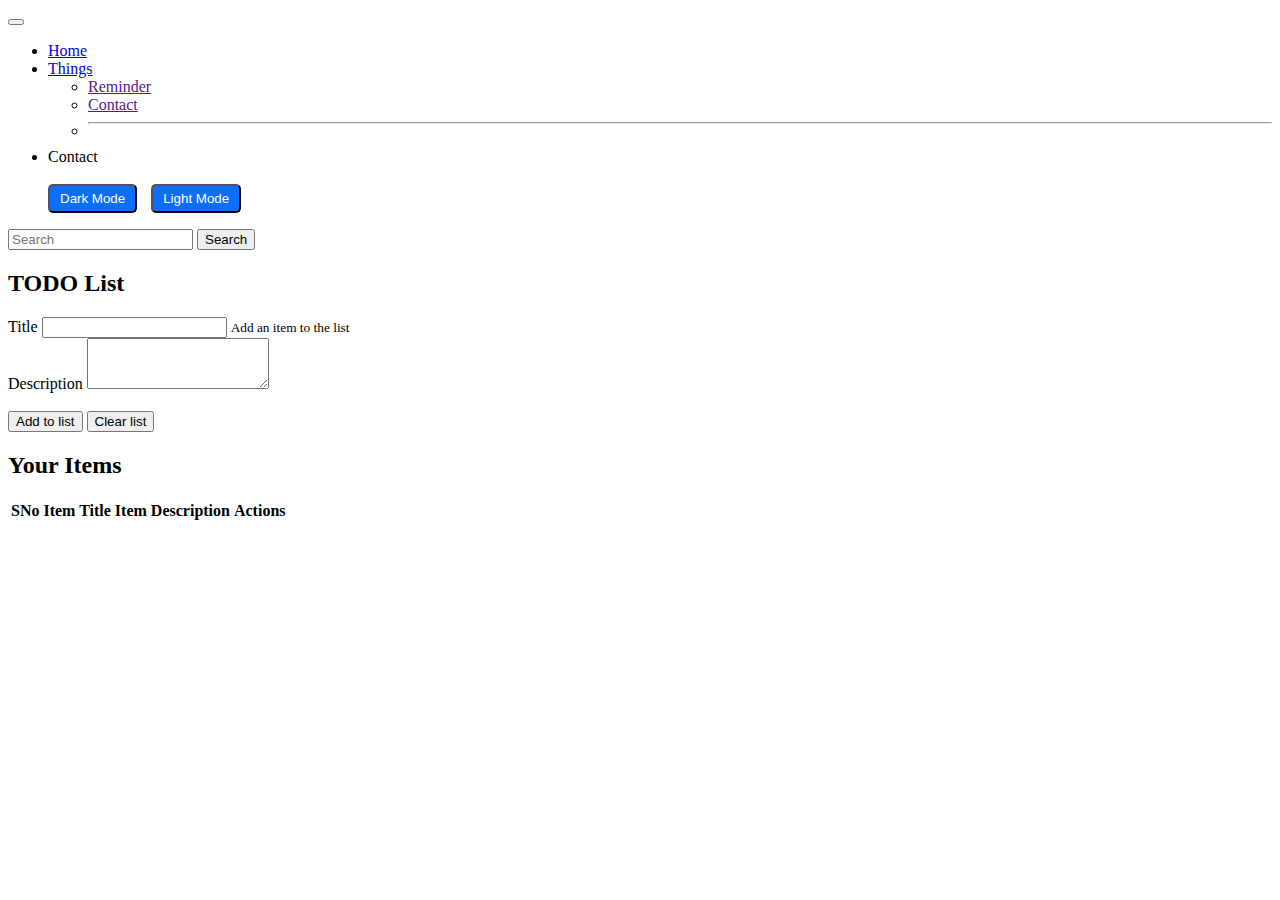
<file: index.html>
<!DOCTYPE html>
<html lang="en">
  <head>
    <meta charset="utf-8" />
    <meta name="viewport" content="width=device-width, initial-scale=1" />
    <title>TO-DO-List</title>
    <link
      href="https://cdn.jsdelivr.net/npm/bootstrap@5.2.0/dist/css/bootstrap.min.css"
      rel="stylesheet"
      integrity="sha384-gH2yIJqKdNHPEq0n4Mqa/HGKIhSkIHeL5AyhkYV8i59U5AR6csBvApHHNl/vI1Bx"
      crossorigin="anonymous"
    />
    <link rel="stylesheet" href="styles.css" />
  </head>
  <body>

    <nav class="navbar navbar-expand-lg navbar-dark bg-dark">
      <div class="container-fluid">
        <a class="navbar-brand" href="#"></a>
        <button
          class="navbar-toggler"
          type="button"
          data-bs-toggle="collapse"
          data-bs-target="#navbarSupportedContent"
          aria-controls="navbarSupportedContent"
          aria-expanded="false"
          aria-label="Toggle navigation"
        >
          <span class="navbar-toggler-icon"></span>
        </button>
        <div class="collapse navbar-collapse" id="navbarSupportedContent">
          <ul class="navbar-nav me-auto mb-2 mb-lg-0">
            <li class="nav-item">
              <a class="nav-link active" aria-current="page" href="#home">Home</a>
            </li>
            <li class="nav-item dropdown">
              <a class="nav-link dropdown-toggle" href="#" role="button" data-bs-toggle="dropdown" aria-expanded="false">
                Things
              </a>
              <ul class="dropdown-menu">
                <li><a class="dropdown-item" target="_blank" href="">Reminder</a></li>
                <li><a class="dropdown-item" target="_blank" href="">Contact</a></li>
                <li><hr class="dropdown-divider" /></li>
              </ul>
            </li>
            <li class="nav-item">
              <a class="nav-link">Contact</a>
            </li>
            <br />
            <button onclick="darkMode()" class="mode-btn">Dark Mode</button>
            <button onclick="lightMode()" class="mode-btn">Light Mode</button>
          </ul>
          <form class="d-flex" role="search">
            <input class="form-control me-2" type="search" placeholder="Search" aria-label="Search" />
            <button class="btn btn-outline-success" type="submit">Search</button>
          </form>
        </div>
      </div>
    </nav>

    <div class="container my-4">
      <h2 class="text-center">TODO List</h2>
      <div class="form-group">
        <label for="title">Title</label>
        <input type="text" class="form-control" id="title" aria-describedby="emailHelp" />
        <small id="emailHelp" class="form-text text-muted">Add an item to the list</small>
      </div>

      <div class="form-group">
        <label for="description">Description</label>
        <textarea class="form-control" id="description" rows="3"></textarea>
      </div>
      <br />
      <div>
        <button id="add" class="btn btn-primary">Add to list</button>
        <button id="clear" class="btn btn-primary" onclick="clearStorage()">Clear list</button>
      </div>

      <div id="items" class="my-4">
        <h2>Your Items</h2>
        <table class="table">
          <thead>
            <tr>
              <th scope="col" class="form-text text-muted">SNo</th>
              <th scope="col" class="form-text text-muted">Item Title</th>
              <th scope="col" class="form-text text-muted">Item Description</th>
              <th scope="col" class="form-text text-muted">Actions</th>
            </tr>
          </thead>
          <tbody id="tableBody">
            <tr>
              <th scope="row">1</th>
              <td>student</td>
              <td>you have to go to class</td>
              <td><button class="btn btn-sm btn-primary">Delete</button></td>
            </tr>
          </tbody>
        </table>
      </div>
    </div>

    <!-- JavaScript Files -->
    <script src="https://cdn.jsdelivr.net/npm/bootstrap@5.2.0/dist/js/bootstrap.bundle.min.js"></script>
    <script src="script.js"></script>
  </body>
</html>
</file>
<file: styles.css>
body {
    padding: 0;
    background-color: white;
    color: black;
    font-size: 16px;
  }
  
  .dark-mode {
    background-color: black;
    color: white;
  }
  
  .light-mode {
    background-color: white;
    color: black;
  }
  
  .mode-btn {
    border-radius: 5px;
    background-color: #0d6efd;
    color: white;
    padding: 5px 10px;
    margin-right: 10px;
  }
</file>
